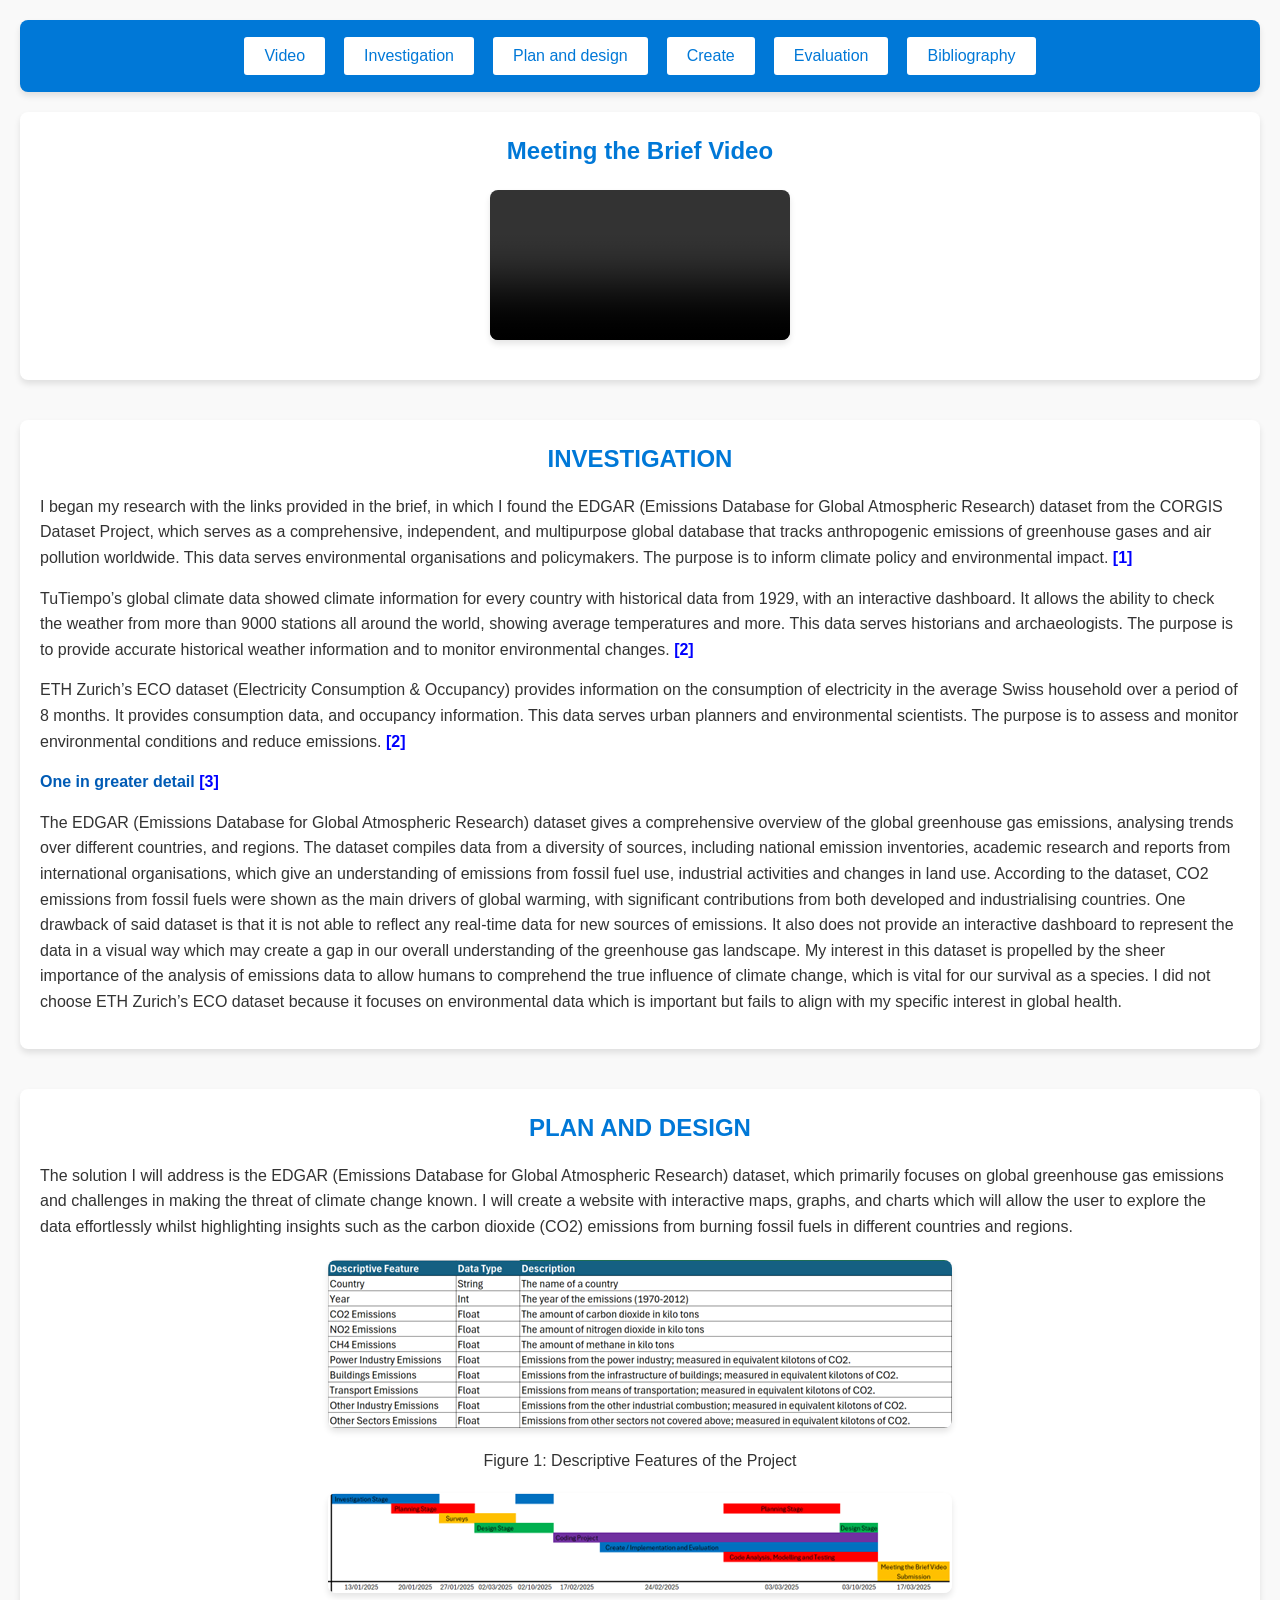
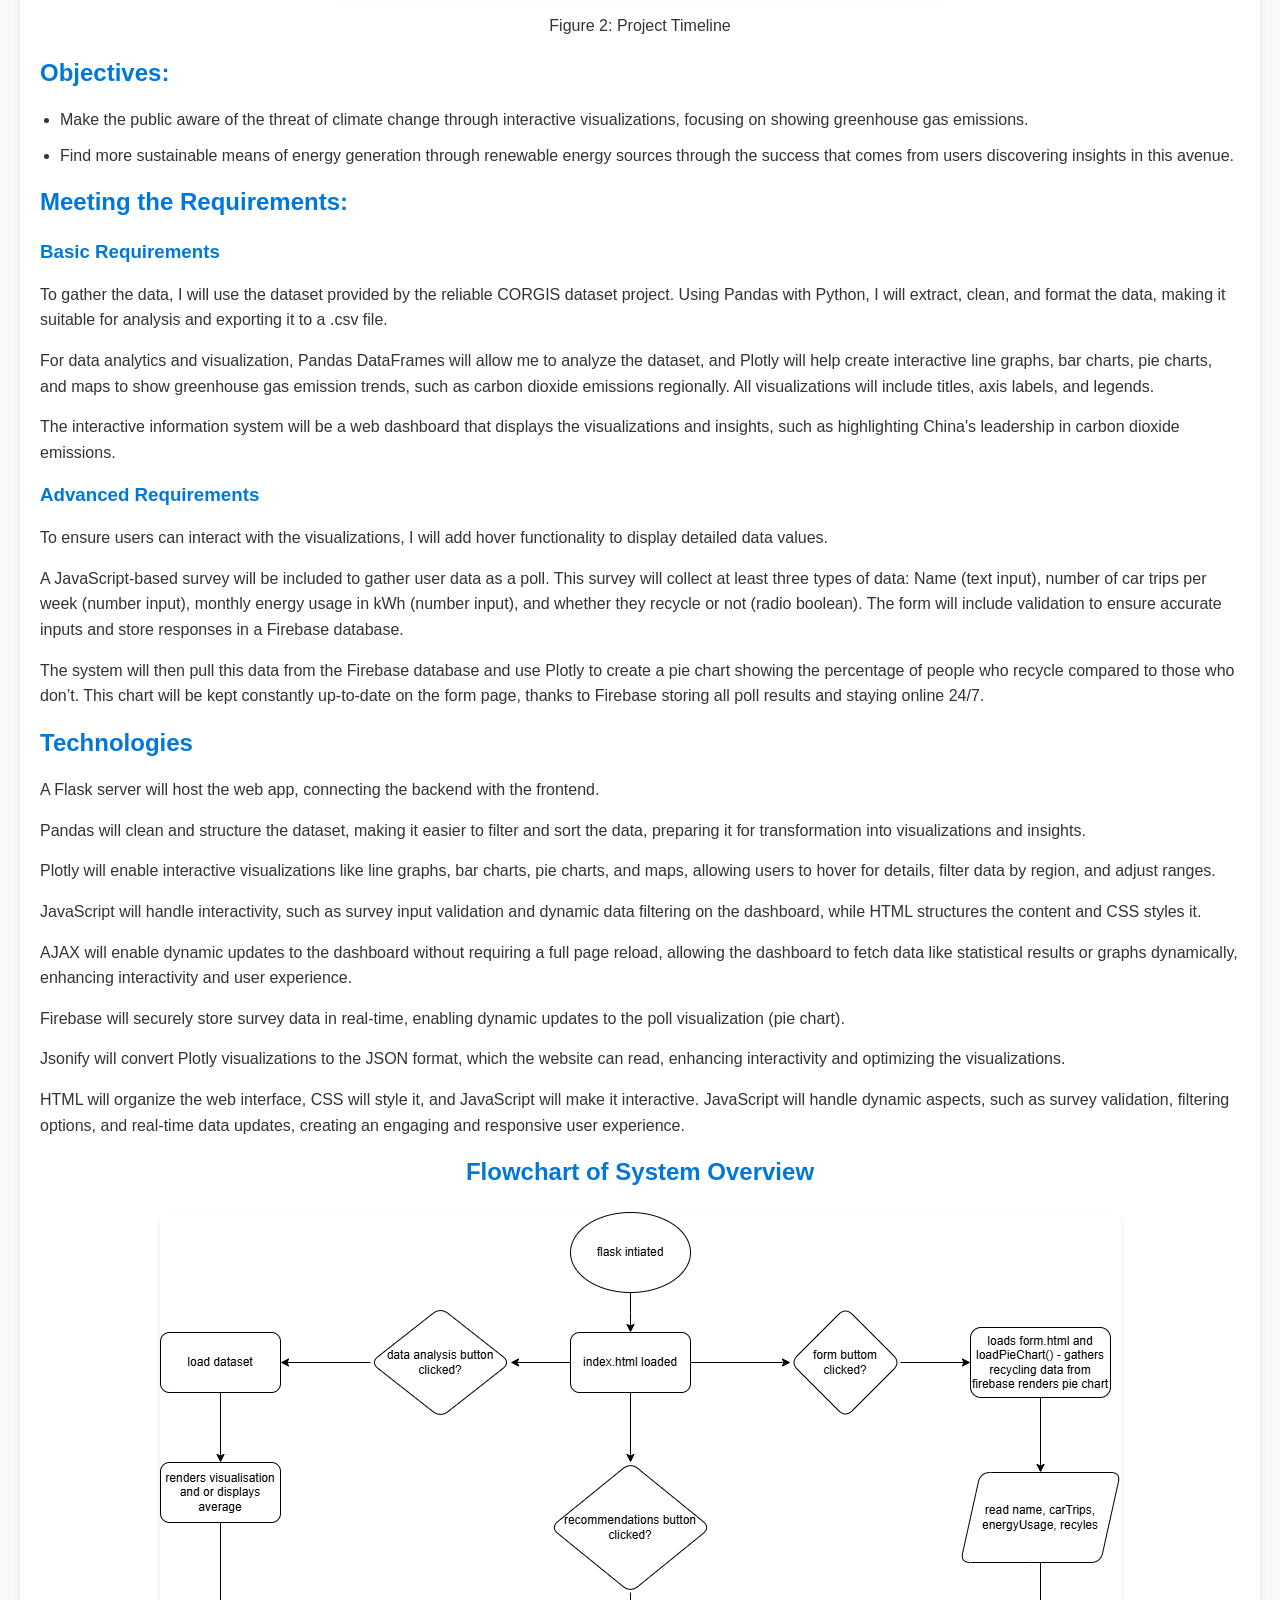
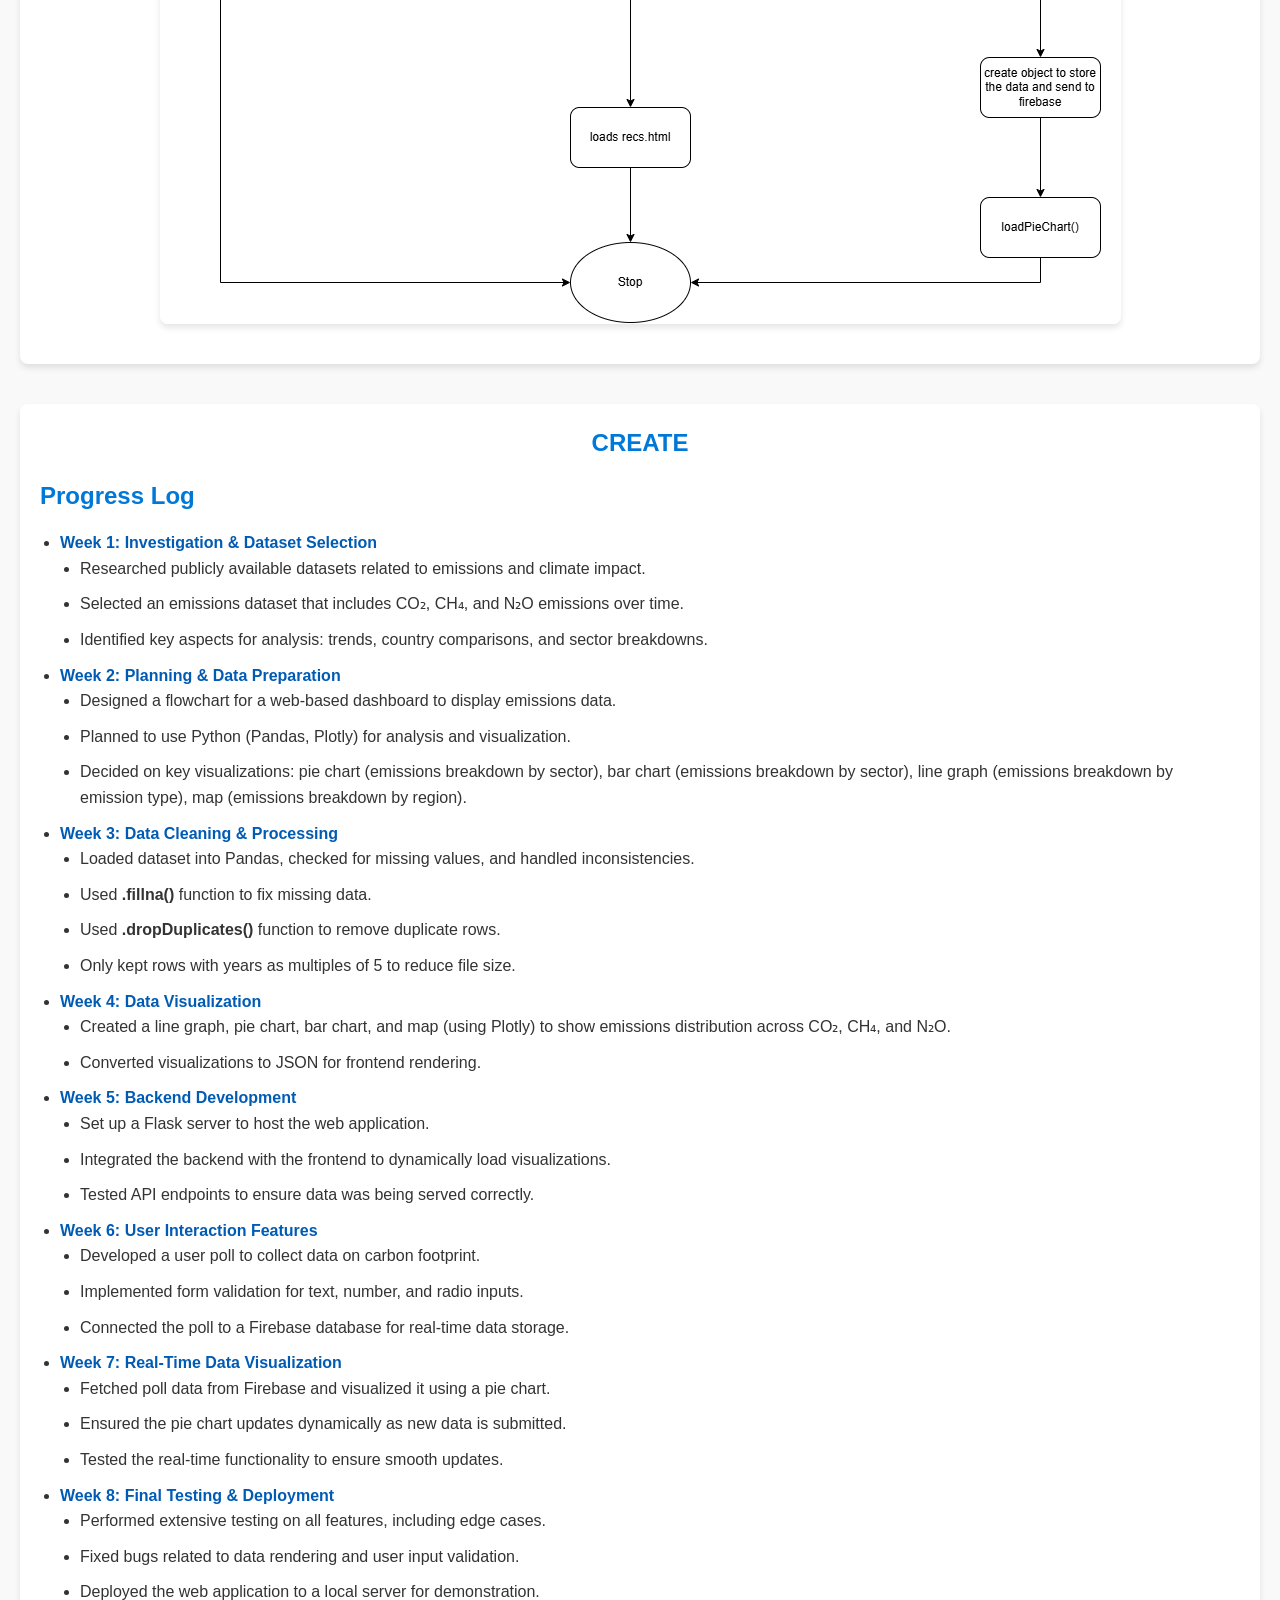
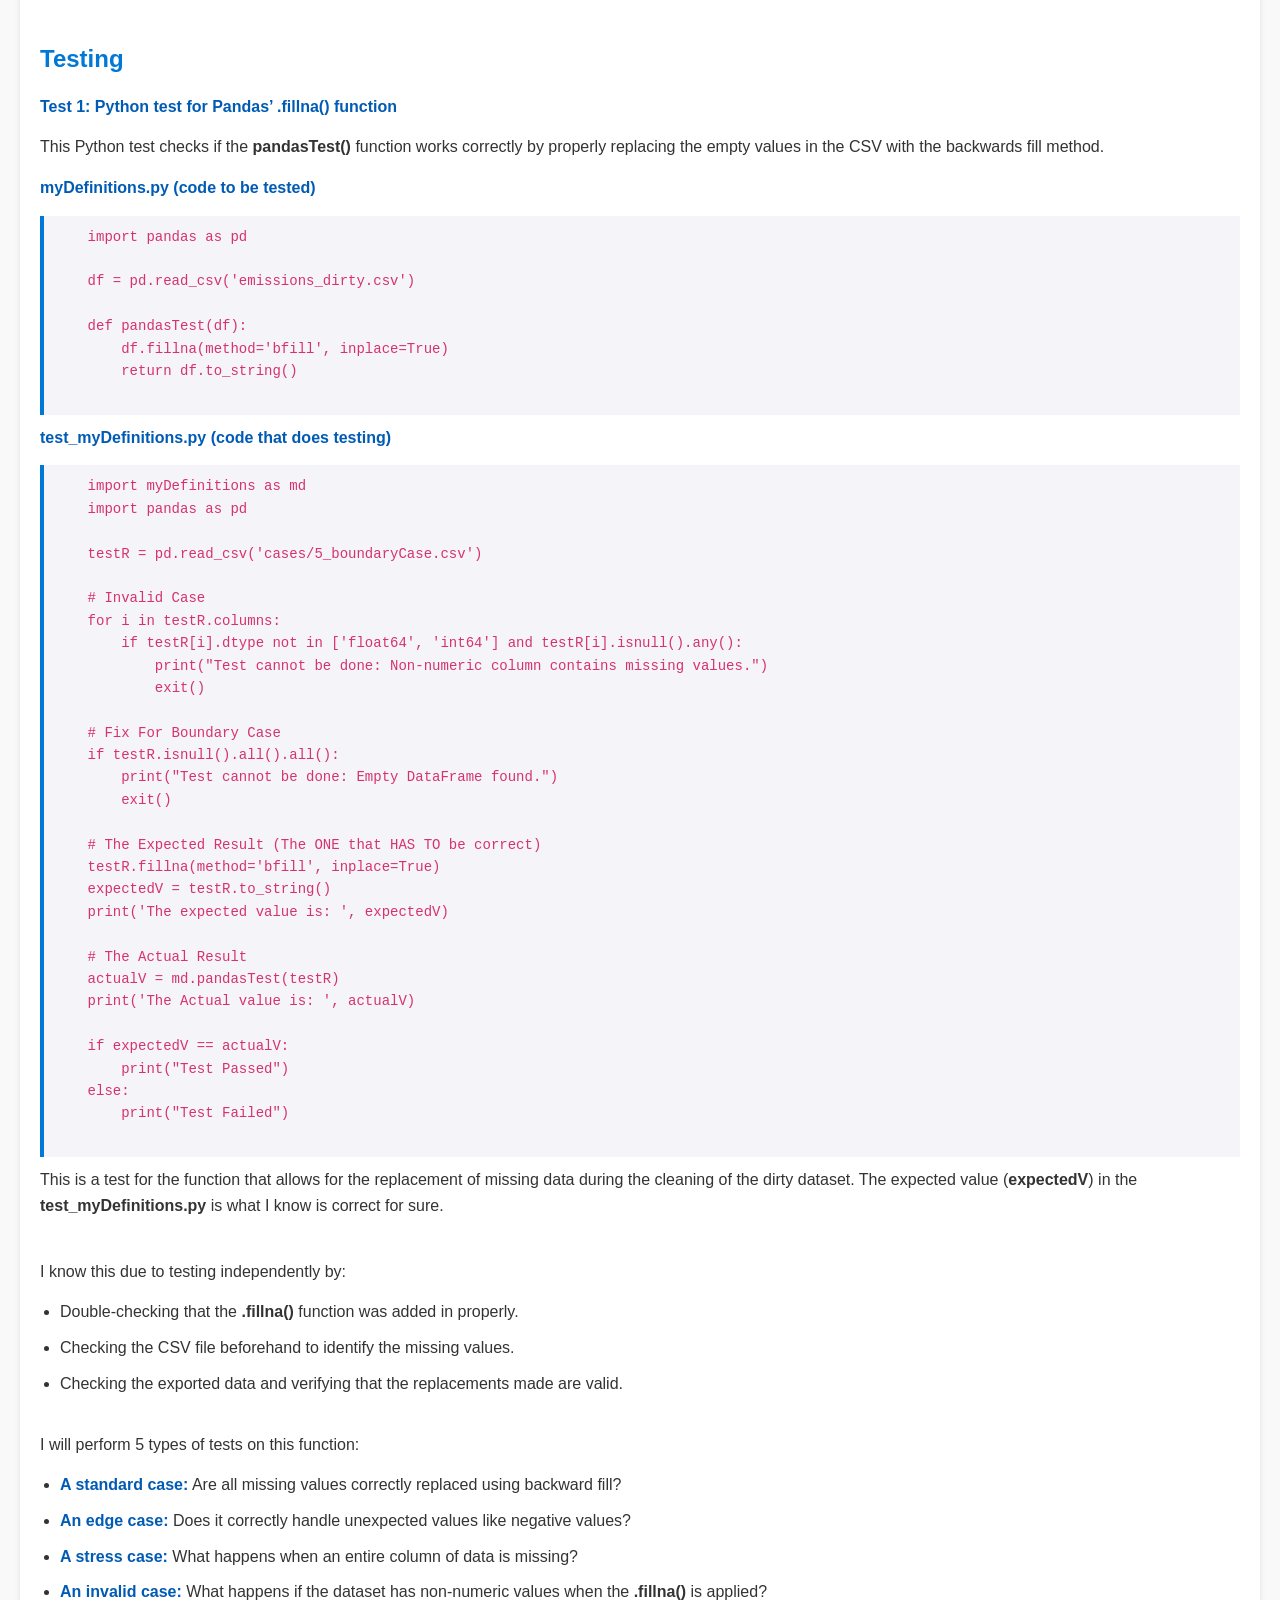
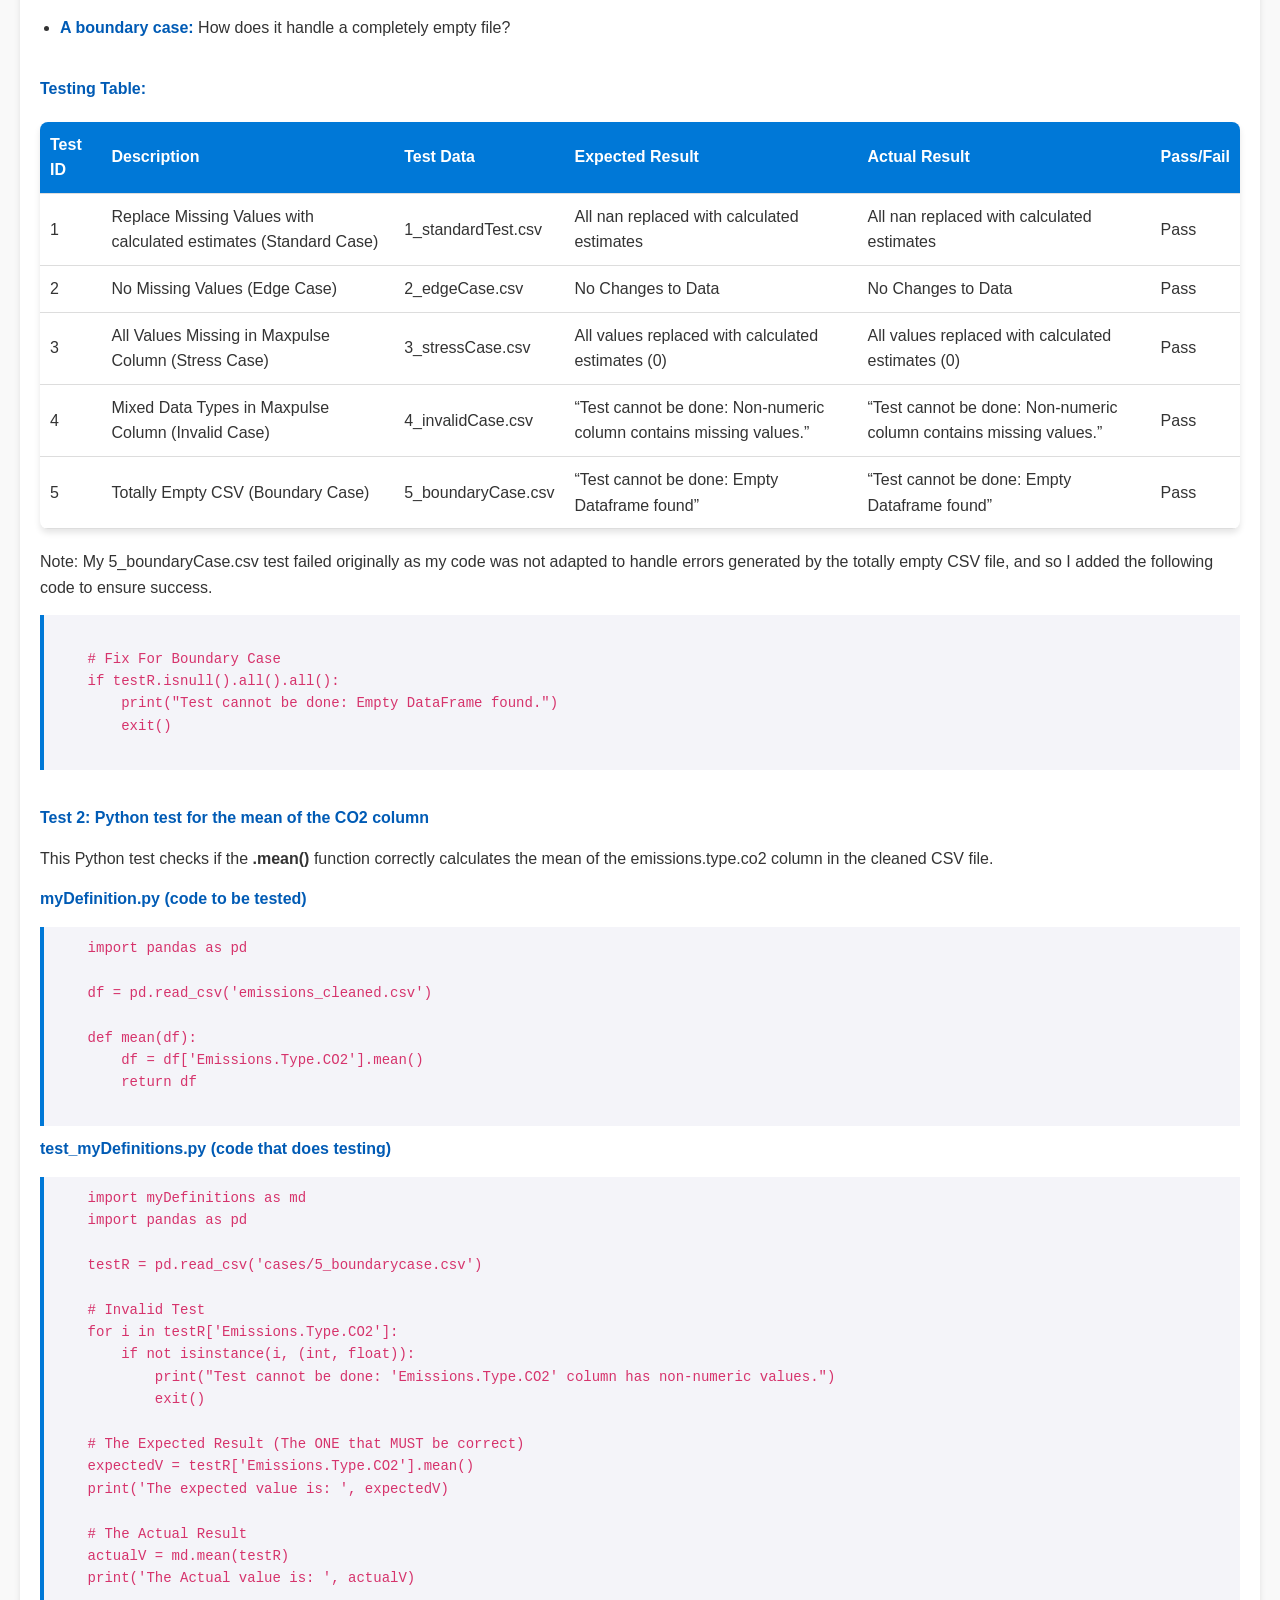
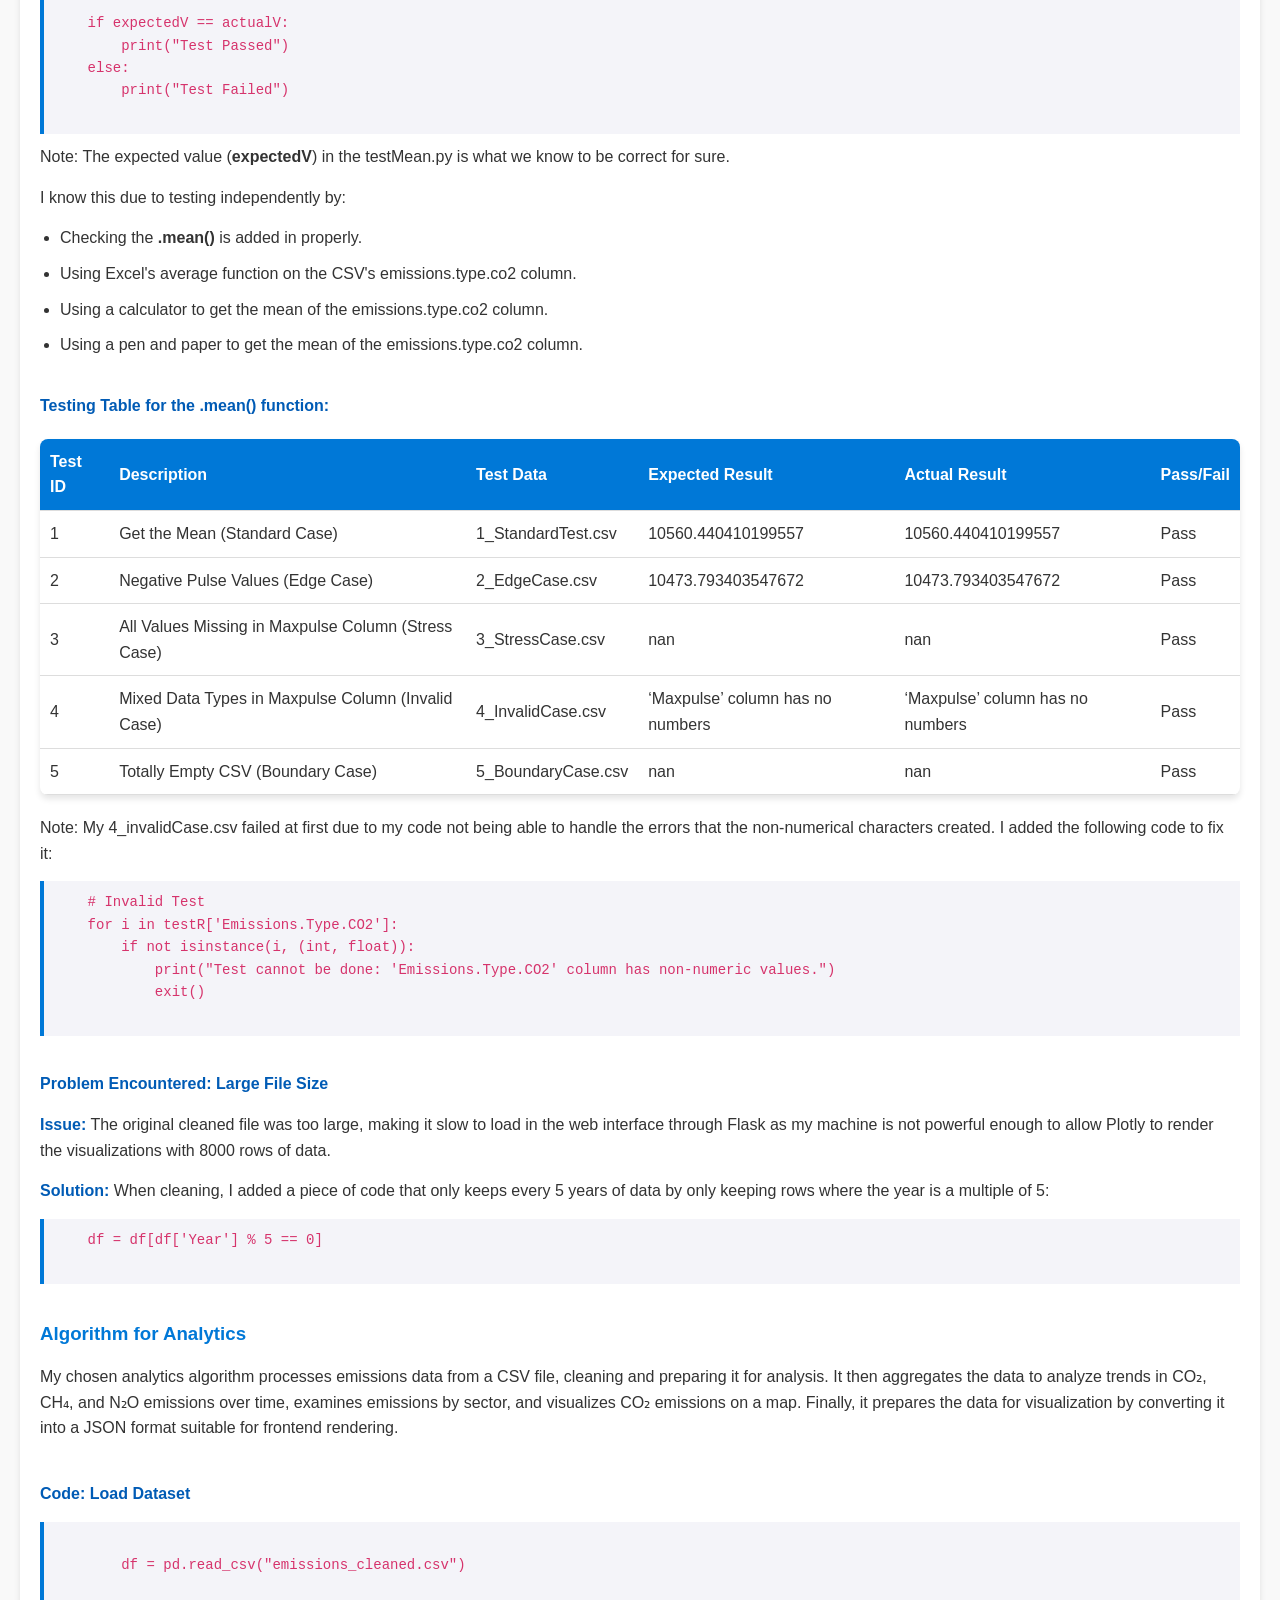
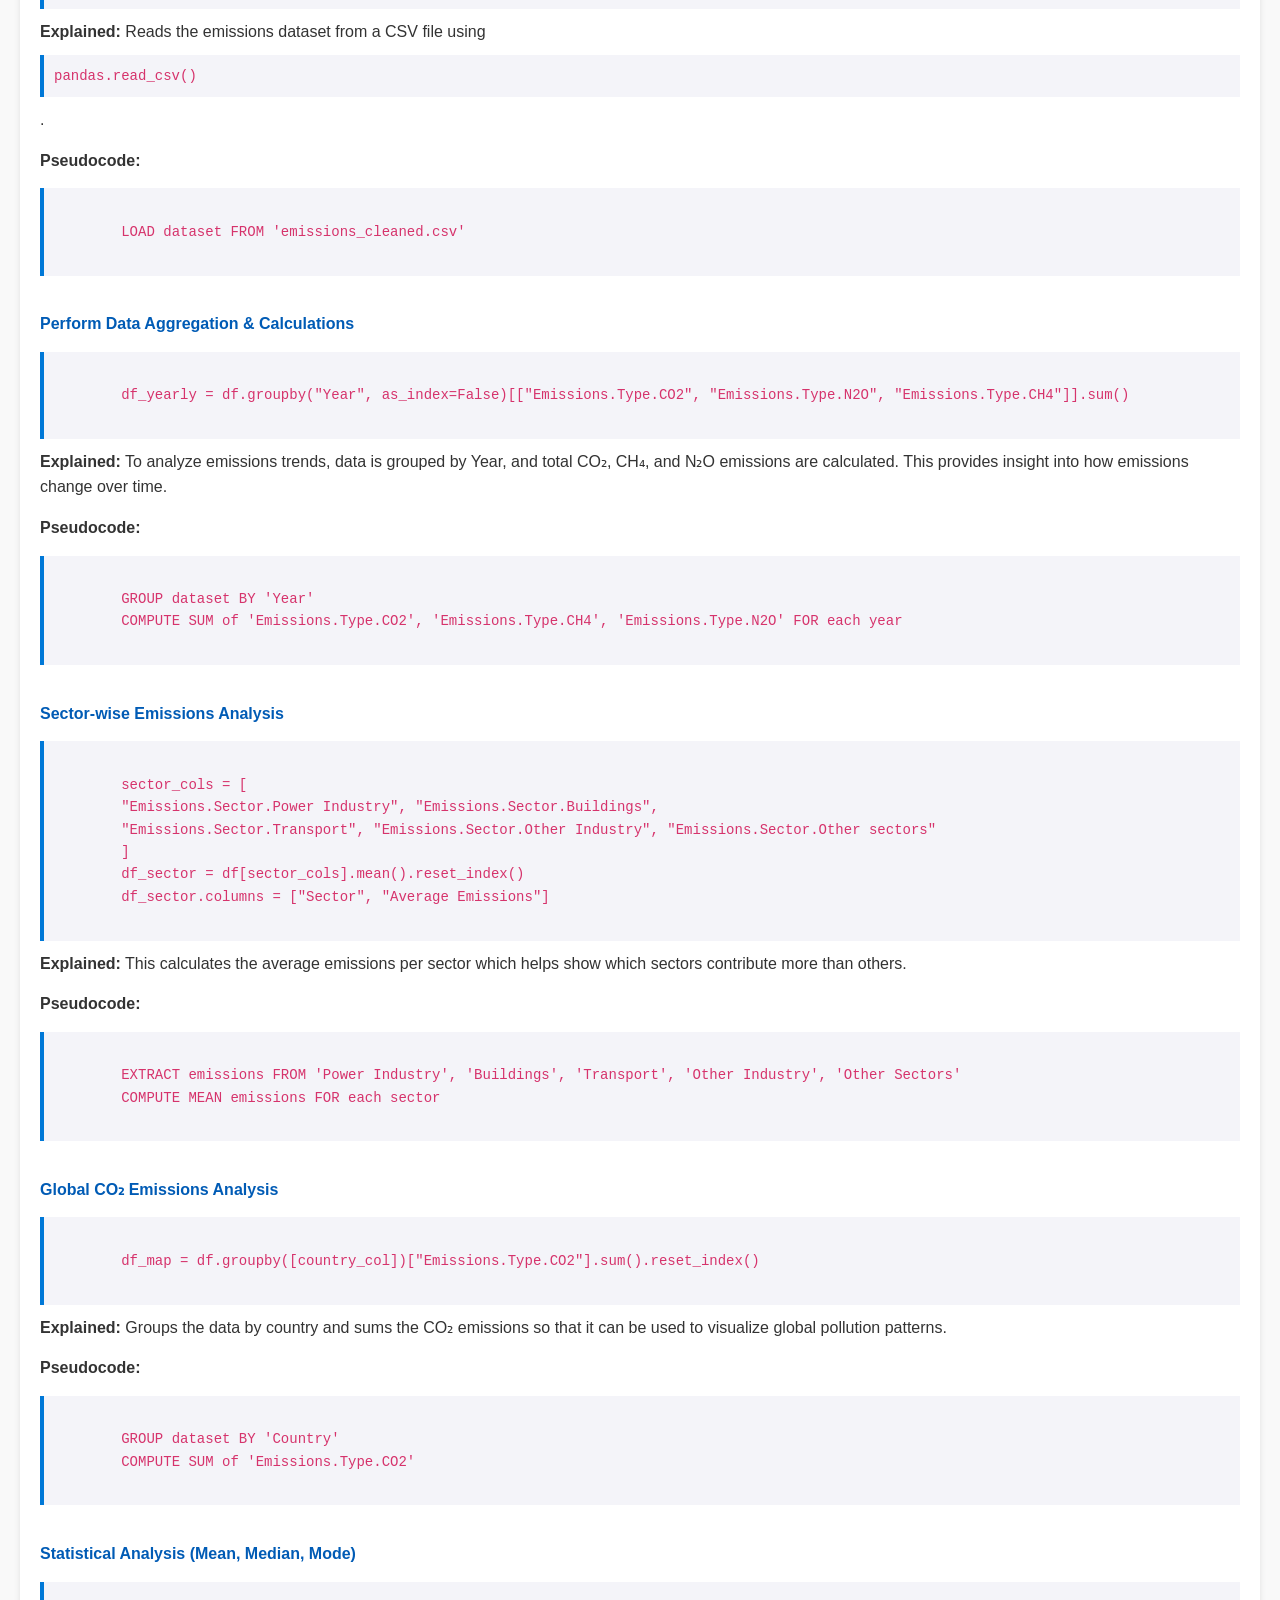
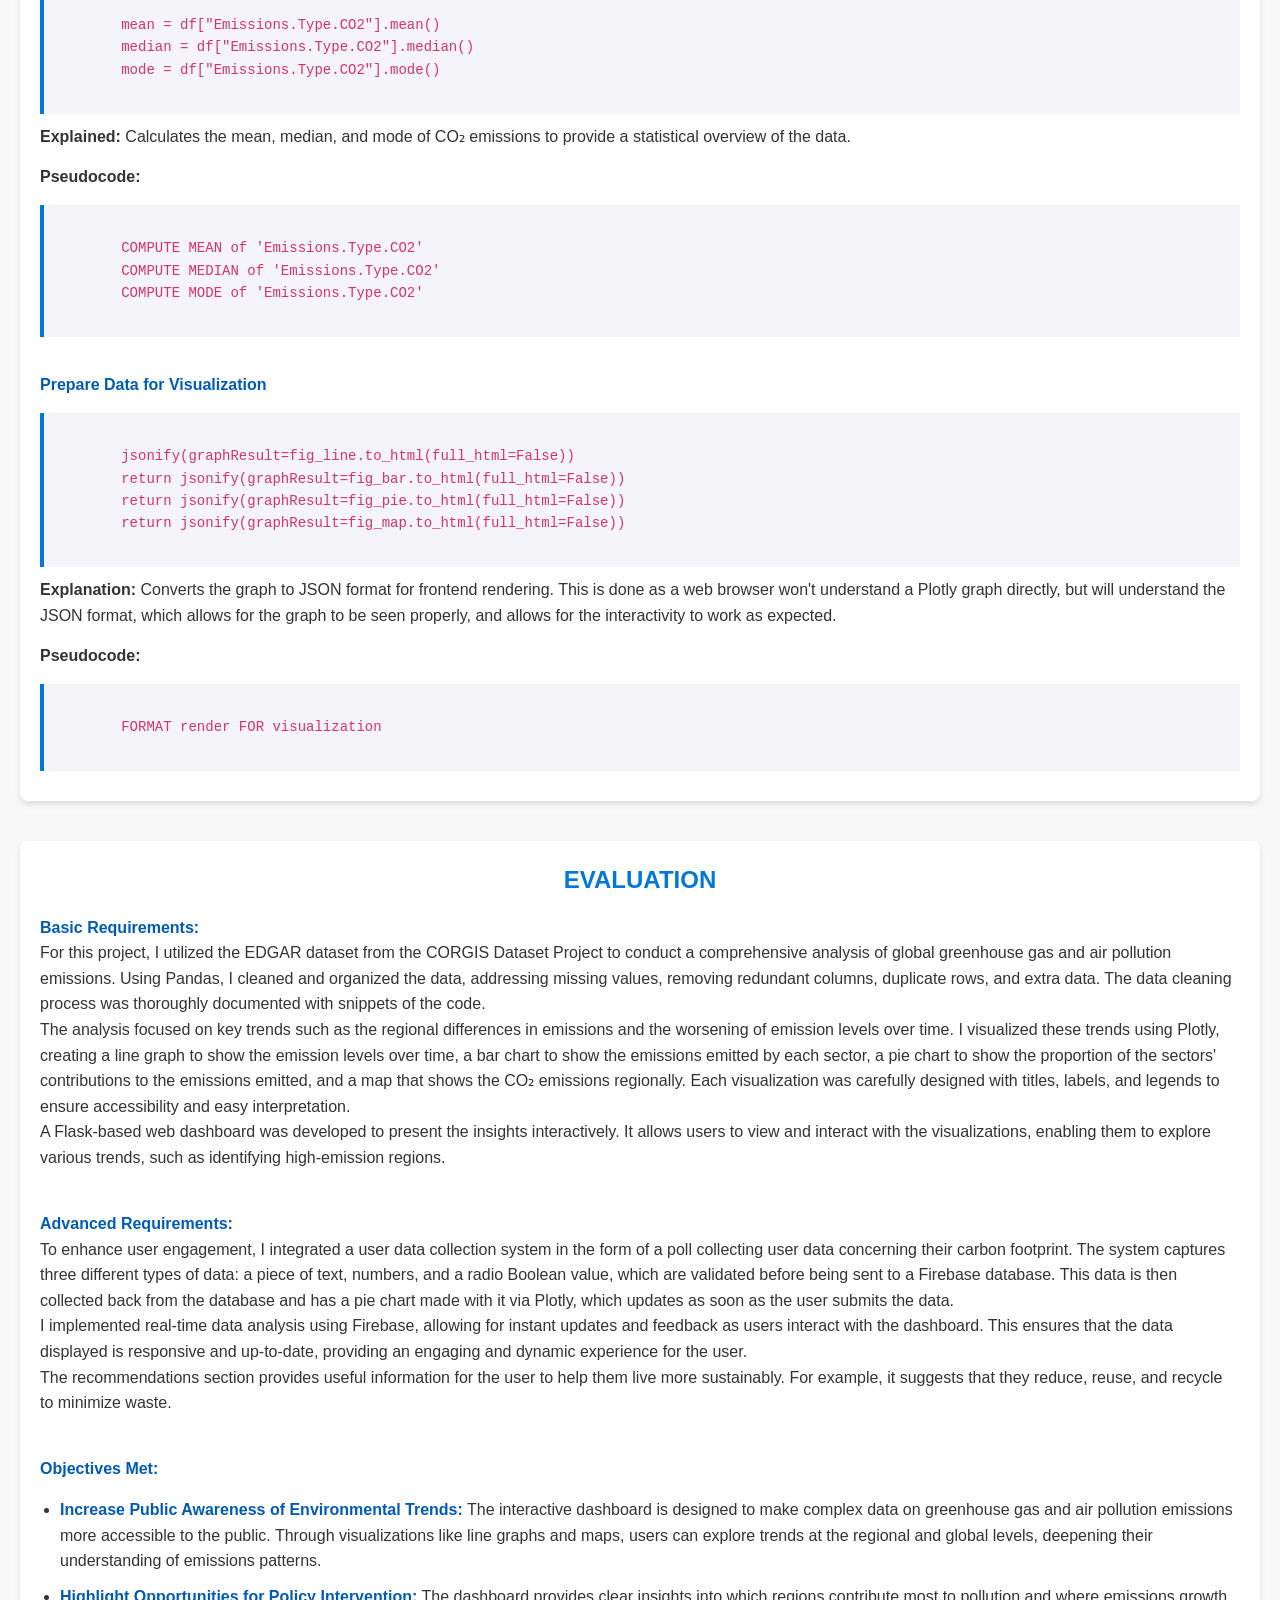
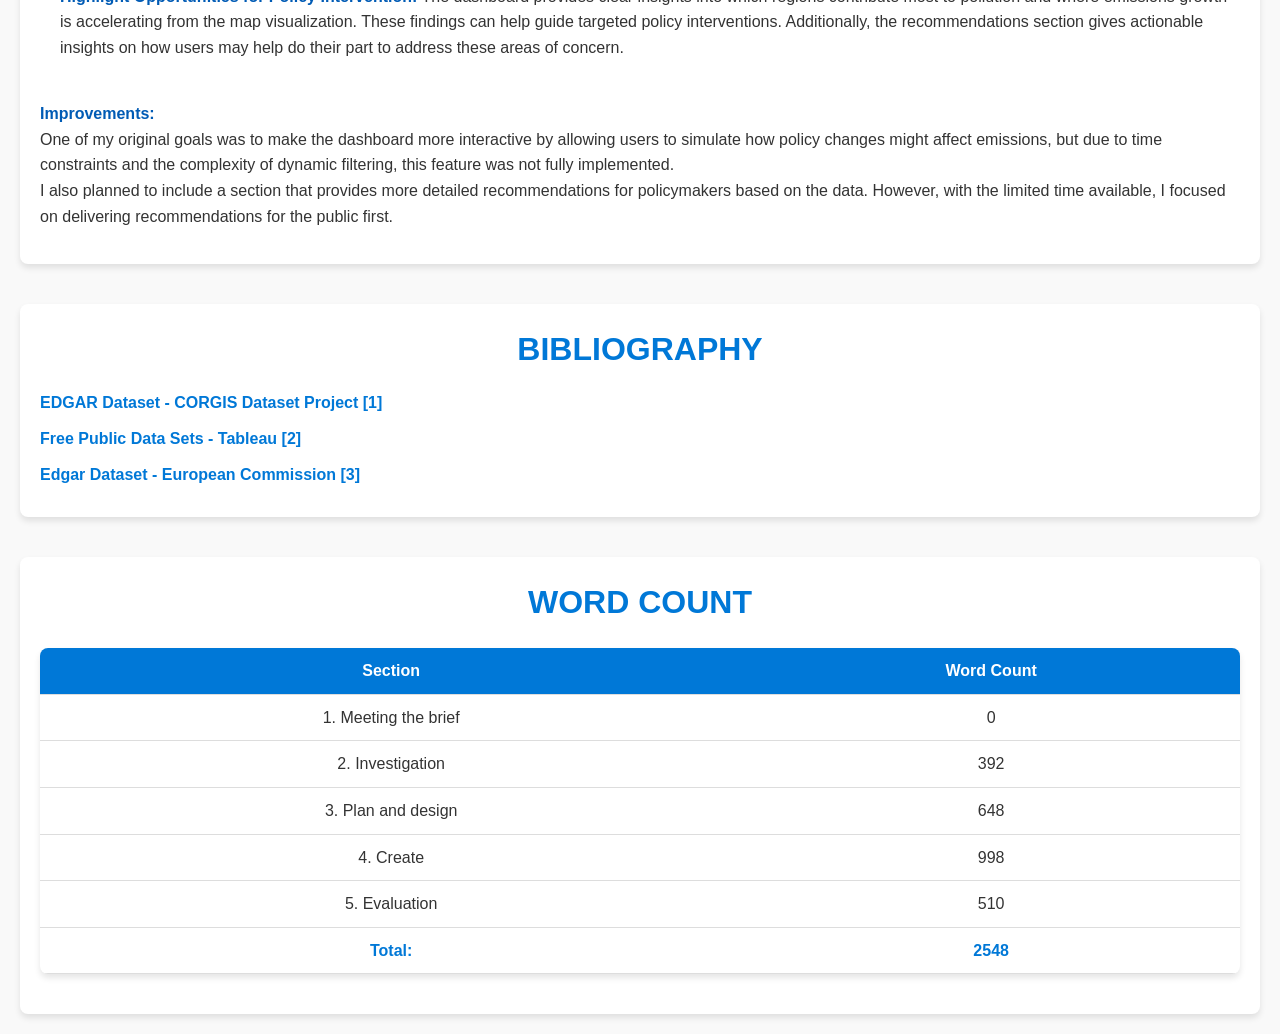
<file: Report/index.html>
<!DOCTYPE html>
<html lang="en">
  <head>
    <meta charset="UTF-8" />
    <meta http-equiv="X-UA-Compatible" content="IE=edge" />
    <meta name="viewport" content="width=device-width, initial-scale=1.0" />
    <title>Environmental Dashboard</title>
    <link href="style.css" rel="stylesheet" />
  </head>
  <body>
    <!-- Navigation Buttons -->
    <div class="areaB">
      <div class="flex-container">
        <button onclick="location.href='#meeting-the-brief-section'" class="button">Video</button>
        <button onclick="location.href='#investigate-section'" class="button">Investigation</button>
        <button onclick="location.href='#plan-section'" class="button">Plan and design</button>
        <button onclick="location.href='#create-section'" class="button">Create</button>
        <button onclick="location.href='#evaluate-section'" class="button">Evaluation</button>
        <button onclick="location.href='#bibliography-section'" class="button">Bibliography</button>
      </div>
    </div>

    <!-- Meet the Brief Video -->
    <section class="meet-the-brief-video" id="meeting-the-brief-section">
      <h2 style="text-align: center;">Meeting the Brief Video</h2>
      <video controls>
        <source src="video/meetingTheBrief.mp4" type="video/mp4" />
        Your browser does not support the video tag.
      </video>
    </section>

    <!-- Investigate Section -->
    <section id="investigate-section">
      <h1>Investigation</h1>
      <p>
        I began my research with the links provided in the brief, in which I found the EDGAR (Emissions Database for Global Atmospheric Research) dataset from the CORGIS Dataset Project, which serves as a comprehensive, independent, and multipurpose global database that tracks anthropogenic emissions of greenhouse gases and air pollution worldwide. This data serves environmental organisations and policymakers. The purpose is to inform climate policy and environmental impact. <b style="color: blue; "onclick="location.href='#bibliography-section'">[1]</b>
      </p>
      <p>
        TuTiempo’s global climate data showed climate information for every country with historical data from 1929, with an interactive dashboard. It allows the ability to check the weather from more than 9000 stations all around the world, showing average temperatures and more. This data serves historians and archaeologists. The purpose is to provide accurate historical weather information and to monitor environmental changes. <b style="color: blue; "onclick="location.href='#bibliography-section'">[2]</b>
      </p>
      <p>
        ETH Zurich’s ECO dataset (Electricity Consumption & Occupancy) provides information on the consumption of electricity in the average Swiss household over a period of 8 months. It provides consumption data, and occupancy information. This data serves urban planners and environmental scientists. The purpose is to assess and monitor environmental conditions and reduce emissions. <b style="color: blue; "onclick="location.href='#bibliography-section'">[2]</b>
      </p>
      <p><strong>One in greater detail </strong><b style="color: blue; "onclick="location.href='#bibliography-section'">[3]</b></p>
      <p>
        The EDGAR (Emissions Database for Global Atmospheric Research) dataset gives a comprehensive overview of the global greenhouse gas emissions, analysing trends over different countries, and regions. The dataset compiles data from a diversity of sources, including national emission inventories, academic research and reports from international organisations, which give an understanding of emissions from fossil fuel use, industrial activities and changes in land use. According to the dataset, CO2 emissions from fossil fuels were shown as the main drivers of global warming, with significant contributions from both developed and industrialising countries. One drawback of said dataset is that it is not able to reflect any real-time data for new sources of emissions. It also does not provide an interactive dashboard to represent the data in a visual way which may create a gap in our overall understanding of the greenhouse gas landscape. My interest in this dataset is propelled by the sheer importance of the analysis of emissions data to allow humans to comprehend the true influence of climate change, which is vital for our survival as a species. I did not choose ETH Zurich’s ECO dataset because it focuses on environmental data which is important but fails to align with my specific interest in global health.
      </p>
    </section>

    <!-- Plan Section -->
    <section id="plan-section">
      <h1>Plan and Design</h1>
      <p>
        The solution I will address is the EDGAR (Emissions Database for Global Atmospheric Research) dataset, which primarily focuses on global greenhouse gas emissions and challenges in making the threat of climate change known. I will create a website with interactive maps, graphs, and charts which will allow the user to explore the data effortlessly whilst highlighting insights such as the carbon dioxide (CO2) emissions from burning fossil fuels in different countries and regions.
      </p>
      <img src="static/descriptive.png" alt="Descriptive Features" />
      <p style="text-align: center;">Figure 1: Descriptive Features of the Project</p>
      <img src="static/timeline.png" alt="Project Timeline" />
      <p style="text-align: center;">Figure 2: Project Timeline</p>
      <p>
        <h2>Objectives:</h2>
        <ul>
          <li>Make the public aware of the threat of climate change through interactive visualizations, focusing on showing greenhouse gas emissions.</li>
          <li>Find more sustainable means of energy generation through renewable energy sources through the success that comes from users discovering insights in this avenue.</li>
        </ul>
      </p>
      <h2>Meeting the Requirements:</h2>
      <h3>Basic Requirements</h3>
      <p>
        To gather the data, I will use the dataset provided by the reliable CORGIS dataset project. Using Pandas with Python, I will extract, clean, and format the data, making it suitable for analysis and exporting it to a .csv file.
      </p>
      <p>
        For data analytics and visualization, Pandas DataFrames will allow me to analyze the dataset, and Plotly will help create interactive line graphs, bar charts, pie charts, and maps to show greenhouse gas emission trends, such as carbon dioxide emissions regionally. All visualizations will include titles, axis labels, and legends.
      </p>
      <p>
        The interactive information system will be a web dashboard that displays the visualizations and insights, such as highlighting China's leadership in carbon dioxide emissions.
      </p>
      <h3>Advanced Requirements</h3>
      <p>
        To ensure users can interact with the visualizations, I will add hover functionality to display detailed data values.
      </p>
      <p>
        A JavaScript-based survey will be included to gather user data as a poll. This survey will collect at least three types of data: Name (text input), number of car trips per week (number input), monthly energy usage in kWh (number input), and whether they recycle or not (radio boolean). The form will include validation to ensure accurate inputs and store responses in a Firebase database.
      </p>
      <p>
        The system will then pull this data from the Firebase database and use Plotly to create a pie chart showing the percentage of people who recycle compared to those who don’t. This chart will be kept constantly up-to-date on the form page, thanks to Firebase storing all poll results and staying online 24/7.
      </p>
      <h2>Technologies</h2>
      <p>
        A Flask server will host the web app, connecting the backend with the frontend.
      </p>
      <p>
        Pandas will clean and structure the dataset, making it easier to filter and sort the data, preparing it for transformation into visualizations and insights.
      </p>
      <p>
        Plotly will enable interactive visualizations like line graphs, bar charts, pie charts, and maps, allowing users to hover for details, filter data by region, and adjust ranges.
      </p>
      <p>
        JavaScript will handle interactivity, such as survey input validation and dynamic data filtering on the dashboard, while HTML structures the content and CSS styles it.
      </p>
      <p>
        AJAX will enable dynamic updates to the dashboard without requiring a full page reload, allowing the dashboard to fetch data like statistical results or graphs dynamically, enhancing interactivity and user experience.
      </p>
      <p>
        Firebase will securely store survey data in real-time, enabling dynamic updates to the poll visualization (pie chart).
      </p>
      <p>
        Jsonify will convert Plotly visualizations to the JSON format, which the website can read, enhancing interactivity and optimizing the visualizations.
      </p>
      <p>
        HTML will organize the web interface, CSS will style it, and JavaScript will make it interactive. JavaScript will handle dynamic aspects, such as survey validation, filtering options, and real-time data updates, creating an engaging and responsive user experience.
      </p>
      <h2 style="text-align: center;">Flowchart of System Overview</h2>
      <img src="static/flowchart.png" alt="flowchart" />
    </section>
  </body>
</html>

    <section id="create-section">
      <h1>Create</h1>
      <div class="progress-log">
        <h2>Progress Log</h2>
        <ul>
          <li>
        <strong>Week 1: Investigation & Dataset Selection</strong>
        <ul>
          <li>Researched publicly available datasets related to emissions and climate impact.</li>
          <li>Selected an emissions dataset that includes CO₂, CH₄, and N₂O emissions over time.</li>
          <li>Identified key aspects for analysis: trends, country comparisons, and sector breakdowns.</li>
        </ul>
          </li>
          <li>
        <strong>Week 2: Planning & Data Preparation</strong>
        <ul>
          <li>Designed a flowchart for a web-based dashboard to display emissions data.</li>
          <li>Planned to use Python (Pandas, Plotly) for analysis and visualization.</li>
          <li>Decided on key visualizations: pie chart (emissions breakdown by sector), bar chart (emissions breakdown by sector), line graph (emissions breakdown by emission type), map (emissions breakdown by region).</li>
        </ul>
          </li>
          <li>
        <strong>Week 3: Data Cleaning & Processing</strong>
        <ul>
          <li>Loaded dataset into Pandas, checked for missing values, and handled inconsistencies.</li>
          <li>Used <b>.fillna()</b> function to fix missing data.</li>
          <li>Used <b>.dropDuplicates()</b> function to remove duplicate rows.</li>
          <li>Only kept rows with years as multiples of 5 to reduce file size.</li>
        </ul>
          </li>
          <li>
        <strong>Week 4: Data Visualization</strong>
        <ul>
          <li>Created a line graph, pie chart, bar chart, and map (using Plotly) to show emissions distribution across CO₂, CH₄, and N₂O.</li>
          <li>Converted visualizations to JSON for frontend rendering.</li>
        </ul>
          </li>
          <li>
        <strong>Week 5: Backend Development</strong>
        <ul>
          <li>Set up a Flask server to host the web application.</li>
          <li>Integrated the backend with the frontend to dynamically load visualizations.</li>
          <li>Tested API endpoints to ensure data was being served correctly.</li>
        </ul>
          </li>
          <li>
        <strong>Week 6: User Interaction Features</strong>
        <ul>
          <li>Developed a user poll to collect data on carbon footprint.</li>
          <li>Implemented form validation for text, number, and radio inputs.</li>
          <li>Connected the poll to a Firebase database for real-time data storage.</li>
        </ul>
          </li>
          <li>
        <strong>Week 7: Real-Time Data Visualization</strong>
        <ul>
          <li>Fetched poll data from Firebase and visualized it using a pie chart.</li>
          <li>Ensured the pie chart updates dynamically as new data is submitted.</li>
          <li>Tested the real-time functionality to ensure smooth updates.</li>
        </ul>
          </li>
          <li>
        <strong>Week 8: Final Testing & Deployment</strong>
        <ul>
          <li>Performed extensive testing on all features, including edge cases.</li>
          <li>Fixed bugs related to data rendering and user input validation.</li>
          <li>Deployed the web application to a local server for demonstration.</li>
        </ul>
          </li>
        </ul>
      </div>
      <br>
      <h2>Testing</h2>
      <p><strong>Test 1: Python test for Pandas’ .fillna() function</strong></p>
      <p>
        This Python test checks if the <b>pandasTest()</b> function works correctly by properly replacing the empty values in the CSV with the backwards fill method.
      </p>
      <p><strong>myDefinitions.py (code to be tested)</strong></p>
      <pre>
    import pandas as pd

    df = pd.read_csv('emissions_dirty.csv')

    def pandasTest(df):
        df.fillna(method='bfill', inplace=True)
        return df.to_string()
      </pre>
      <p><strong>test_myDefinitions.py (code that does testing)</strong></p>
      <pre>
    import myDefinitions as md
    import pandas as pd

    testR = pd.read_csv('cases/5_boundaryCase.csv')

    # Invalid Case
    for i in testR.columns:
        if testR[i].dtype not in ['float64', 'int64'] and testR[i].isnull().any():
            print("Test cannot be done: Non-numeric column contains missing values.")
            exit()

    # Fix For Boundary Case
    if testR.isnull().all().all():  
        print("Test cannot be done: Empty DataFrame found.")
        exit()  

    # The Expected Result (The ONE that HAS TO be correct)
    testR.fillna(method='bfill', inplace=True)
    expectedV = testR.to_string()
    print('The expected value is: ', expectedV)

    # The Actual Result
    actualV = md.pandasTest(testR) 
    print('The Actual value is: ', actualV)

    if expectedV == actualV:
        print("Test Passed")
    else:
        print("Test Failed")
      </pre>
      <p>
        This is a test for the function that allows for the replacement of missing data during the cleaning of the dirty dataset.
        The expected value (<b>expectedV</b>) in the <b>test_myDefinitions.py</b> is what I know is correct for sure.
      </p>
      <br>
      <p>I know this due to testing independently by:</p>
      <ul>
        <li>Double-checking that the <b>.fillna()</b> function was added in properly.</li>
        <li>Checking the CSV file beforehand to identify the missing values.</li>
        <li>Checking the exported data and verifying that the replacements made are valid.</li>
      </ul>
      <br>
      <p>I will perform 5 types of tests on this function:</p>
      <ul>
        <li><strong>A standard case:</strong> Are all missing values correctly replaced using backward fill?</li>
        <li><strong>An edge case:</strong> Does it correctly handle unexpected values like negative values?</li>
        <li><strong>A stress case:</strong> What happens when an entire column of data is missing?</li>
        <li><strong>An invalid case:</strong> What happens if the dataset has non-numeric values when the <b>.fillna()</b> is applied?</li>
        <li><strong>A boundary case:</strong> How does it handle a completely empty file?</li>
      </ul>
      <br>
      <p><strong>Testing Table:</strong></p>
      <table>
        <thead>
          <tr>
            <th>Test ID</th>
            <th>Description</th>
            <th>Test Data</th>
            <th>Expected Result</th>
            <th>Actual Result</th>
            <th>Pass/Fail</th>
          </tr>
        </thead>
        <tbody>
          <tr>
            <td>1</td>
            <td>Replace Missing Values with calculated estimates (Standard Case)</td>
            <td>1_standardTest.csv</td>
            <td>All nan replaced with calculated estimates</td>
            <td>All nan replaced with calculated estimates</td>
            <td>Pass</td>
          </tr>
          <tr>
            <td>2</td>
            <td>No Missing Values (Edge Case)</td>
            <td>2_edgeCase.csv</td>
            <td>No Changes to Data</td>
            <td>No Changes to Data</td>
            <td>Pass</td>
          </tr>
          <tr>
            <td>3</td>
            <td>All Values Missing in Maxpulse Column (Stress Case)</td>
            <td>3_stressCase.csv</td>
            <td>All values replaced with calculated estimates (0)</td>
            <td>All values replaced with calculated estimates (0)</td>
            <td>Pass</td>
          </tr>
          <tr>
            <td>4</td>
            <td>Mixed Data Types in Maxpulse Column (Invalid Case)</td>
            <td>4_invalidCase.csv</td>
            <td>“Test cannot be done: Non-numeric column contains missing values.”</td>
            <td>“Test cannot be done: Non-numeric column contains missing values.”</td>
            <td>Pass</td>
          </tr>
          <tr>
            <td>5</td>
            <td>Totally Empty CSV (Boundary Case)</td>
            <td>5_boundaryCase.csv</td>
            <td>“Test cannot be done: Empty Dataframe found”</td>
            <td>“Test cannot be done: Empty Dataframe found”</td>
            <td>Pass</td>
          </tr>
        </tbody>
      </table>
      <p>Note: My 5_boundaryCase.csv test failed originally as my code was not adapted to handle errors generated by the totally empty CSV file, and so I added the following code to ensure success.</p>
      <code>
    # Fix For Boundary Case
    if testR.isnull().all().all():  
        print("Test cannot be done: Empty DataFrame found.")
        exit()
      </code>
      <br>
      <p><strong>Test 2: Python test for the mean of the CO2 column</strong></p>
      <p>
        This Python test checks if the <b>.mean()</b> function correctly calculates the mean of the emissions.type.co2 column in the cleaned CSV file.
      </p>
      <p><strong>myDefinition.py (code to be tested)</strong></p>
      <pre>
    import pandas as pd

    df = pd.read_csv('emissions_cleaned.csv')

    def mean(df):
        df = df['Emissions.Type.CO2'].mean()
        return df
      </pre>
      <p><strong>test_myDefinitions.py (code that does testing)</strong></p>
      <pre>
    import myDefinitions as md
    import pandas as pd

    testR = pd.read_csv('cases/5_boundarycase.csv')

    # Invalid Test
    for i in testR['Emissions.Type.CO2']:
        if not isinstance(i, (int, float)):
            print("Test cannot be done: 'Emissions.Type.CO2' column has non-numeric values.")
            exit()

    # The Expected Result (The ONE that MUST be correct)
    expectedV = testR['Emissions.Type.CO2'].mean()
    print('The expected value is: ', expectedV)

    # The Actual Result
    actualV = md.mean(testR)
    print('The Actual value is: ', actualV)

    if expectedV == actualV:
        print("Test Passed")
    else:
        print("Test Failed")
      </pre>
      <p>Note: The expected value (<b>expectedV</b>) in the testMean.py is what we know to be correct for sure.</p>
      <p>I know this due to testing independently by:</p>
      <ul>
        <li>Checking the <b>.mean()</b> is added in properly.</li>
        <li>Using Excel's average function on the CSV's emissions.type.co2 column.</li>
        <li>Using a calculator to get the mean of the emissions.type.co2 column.</li>
        <li>Using a pen and paper to get the mean of the emissions.type.co2 column.</li>
      </ul>
      <br>
      <p><strong>Testing Table for the .mean() function:</strong></p>
      <table>
        <thead>
          <tr>
            <th>Test ID</th>
            <th>Description</th>
            <th>Test Data</th>
            <th>Expected Result</th>
            <th>Actual Result</th>
            <th>Pass/Fail</th>
          </tr>
        </thead>
        <tbody>
          <tr>
            <td>1</td>
            <td>Get the Mean (Standard Case)</td>
            <td>1_StandardTest.csv</td>
            <td>10560.440410199557</td>
            <td>10560.440410199557</td>
            <td>Pass</td>
          </tr>
          <tr>
            <td>2</td>
            <td>Negative Pulse Values (Edge Case)</td>
            <td>2_EdgeCase.csv</td>
            <td>10473.793403547672</td>
            <td>10473.793403547672</td>
            <td>Pass</td>
          </tr>
          <tr>
            <td>3</td>
            <td>All Values Missing in Maxpulse Column (Stress Case)</td>
            <td>3_StressCase.csv</td>
            <td>nan</td>
            <td>nan</td>
            <td>Pass</td>
          </tr>
          <tr>
            <td>4</td>
            <td>Mixed Data Types in Maxpulse Column (Invalid Case)</td>
            <td>4_InvalidCase.csv</td>
            <td>‘Maxpulse’ column has no numbers</td>
            <td>‘Maxpulse’ column has no numbers</td>
            <td>Pass</td>
          </tr>
          <tr>
            <td>5</td>
            <td>Totally Empty CSV (Boundary Case)</td>
            <td>5_BoundaryCase.csv</td>
            <td>nan</td>
            <td>nan</td>
            <td>Pass</td>
          </tr>
        </tbody>
      </table>
      <p>Note: My 4_invalidCase.csv failed at first due to my code not being able to handle the errors that the non-numerical characters created. I added the following code to fix it:</p>
      <pre>
    # Invalid Test
    for i in testR['Emissions.Type.CO2']:
        if not isinstance(i, (int, float)):
            print("Test cannot be done: 'Emissions.Type.CO2' column has non-numeric values.")
            exit()
      </pre>
      <br>
      <p><strong>Problem Encountered: Large File Size</strong></p>
      <p>
        <strong>Issue:</strong> The original cleaned file was too large, making it slow to load in the web interface through Flask as my machine is not powerful enough to allow Plotly to render the visualizations with 8000 rows of data.
      </p>
      <p>
        <strong>Solution:</strong> When cleaning, I added a piece of code that only keeps every 5 years of data by only keeping rows where the year is a multiple of 5:
      </p>
      <pre>
    df = df[df['Year'] % 5 == 0]
      </pre>
      <br>
      <h3>Algorithm for Analytics</h3>
      <p>
        My chosen analytics algorithm processes emissions data from a CSV file, cleaning and preparing it for analysis. It then aggregates the data to analyze trends in CO₂, CH₄, and N₂O emissions over time, examines emissions by sector, and visualizes CO₂ emissions on a map. Finally, it prepares the data for visualization by converting it into a JSON format suitable for frontend rendering.
      </p>
      <br>
      <p><strong>Code: Load Dataset</strong></p>
      <code>
        df = pd.read_csv("emissions_cleaned.csv")
      </code>
      <p>
        <b>Explained:</b> Reads the emissions dataset from a CSV file using <code>pandas.read_csv()</code>.
      </p>
      <p><b>Pseudocode:</b></p>
      <code>
        LOAD dataset FROM 'emissions_cleaned.csv'
      </code>
      <br>
      <p><strong>Perform Data Aggregation & Calculations</strong></p>
      <code>
        df_yearly = df.groupby("Year", as_index=False)[["Emissions.Type.CO2", "Emissions.Type.N2O", "Emissions.Type.CH4"]].sum()
      </code>
      <p>
        <b>Explained:</b> To analyze emissions trends, data is grouped by Year, and total CO₂, CH₄, and N₂O emissions are calculated. This provides insight into how emissions change over time.
      </p>
      <p><b>Pseudocode:</b></p>
      <code>
        GROUP dataset BY 'Year'
        COMPUTE SUM of 'Emissions.Type.CO2', 'Emissions.Type.CH4', 'Emissions.Type.N2O' FOR each year
      </code>
      <br>
      <p><strong>Sector-wise Emissions Analysis</strong></p>
      <code>
        sector_cols = [
        "Emissions.Sector.Power Industry", "Emissions.Sector.Buildings", 
        "Emissions.Sector.Transport", "Emissions.Sector.Other Industry", "Emissions.Sector.Other sectors"
        ]
        df_sector = df[sector_cols].mean().reset_index()
        df_sector.columns = ["Sector", "Average Emissions"]
      </code>
      <p>
        <b>Explained:</b> This calculates the average emissions per sector which helps show which sectors contribute more than others.
      </p>
      <p><b>Pseudocode:</b></p>
      <code>
        EXTRACT emissions FROM 'Power Industry', 'Buildings', 'Transport', 'Other Industry', 'Other Sectors'
        COMPUTE MEAN emissions FOR each sector
      </code>
      <br>
      <p><strong>Global CO₂ Emissions Analysis</strong></p>
      <code>
        df_map = df.groupby([country_col])["Emissions.Type.CO2"].sum().reset_index()
      </code>
      <p>
        <b>Explained:</b> Groups the data by country and sums the CO₂ emissions so that it can be used to visualize global pollution patterns.
      </p>
      <p><b>Pseudocode:</b></p>
      <code>
        GROUP dataset BY 'Country'
        COMPUTE SUM of 'Emissions.Type.CO2'
      </code>
      <br>
      <p><strong>Statistical Analysis (Mean, Median, Mode)</strong></p>
      <code>
        mean = df["Emissions.Type.CO2"].mean()
        median = df["Emissions.Type.CO2"].median()
        mode = df["Emissions.Type.CO2"].mode()
      </code>
      <p>
        <b>Explained:</b> Calculates the mean, median, and mode of CO₂ emissions to provide a statistical overview of the data.
      </p>
      <p><b>Pseudocode:</b></p>
      <code>
        COMPUTE MEAN of 'Emissions.Type.CO2'
        COMPUTE MEDIAN of 'Emissions.Type.CO2'
        COMPUTE MODE of 'Emissions.Type.CO2'
      </code>
      <br>
      <p><strong>Prepare Data for Visualization</strong></p>
      <code>
        jsonify(graphResult=fig_line.to_html(full_html=False)) 
        return jsonify(graphResult=fig_bar.to_html(full_html=False)) 
        return jsonify(graphResult=fig_pie.to_html(full_html=False)) 
        return jsonify(graphResult=fig_map.to_html(full_html=False))
      </code>
      <p>
        <b>Explanation:</b> Converts the graph to JSON format for frontend rendering. This is done as a web browser won't understand a Plotly graph directly, but will understand the JSON format, which allows for the graph to be seen properly, and allows for the interactivity to work as expected.
      </p>
      <p><b>Pseudocode:</b></p>
      <code>
        FORMAT render FOR visualization
      </code>
    </section>
                    <section id="evaluate-section">
                      <h1>Evaluation</h1>
                      <p>
                        <strong>Basic Requirements:</strong><br>
                        For this project, I utilized the EDGAR dataset from the CORGIS Dataset Project to conduct a comprehensive analysis of global greenhouse gas and air pollution emissions. Using Pandas, I cleaned and organized the data, addressing missing values, removing redundant columns, duplicate rows, and extra data. The data cleaning process was thoroughly documented with snippets of the code.<br>
                        The analysis focused on key trends such as the regional differences in emissions and the worsening of emission levels over time. I visualized these trends using Plotly, creating a line graph to show the emission levels over time, a bar chart to show the emissions emitted by each sector, a pie chart to show the proportion of the sectors' contributions to the emissions emitted, and a map that shows the CO₂ emissions regionally. Each visualization was carefully designed with titles, labels, and legends to ensure accessibility and easy interpretation.<br>
                        A Flask-based web dashboard was developed to present the insights interactively. It allows users to view and interact with the visualizations, enabling them to explore various trends, such as identifying high-emission regions.
                      </p>
                      <br>
                      <p>
                        <strong>Advanced Requirements:</strong><br>
                        To enhance user engagement, I integrated a user data collection system in the form of a poll collecting user data concerning their carbon footprint. The system captures three different types of data: a piece of text, numbers, and a radio Boolean value, which are validated before being sent to a Firebase database. This data is then collected back from the database and has a pie chart made with it via Plotly, which updates as soon as the user submits the data.<br>
                        I implemented real-time data analysis using Firebase, allowing for instant updates and feedback as users interact with the dashboard. This ensures that the data displayed is responsive and up-to-date, providing an engaging and dynamic experience for the user.<br>
                        The recommendations section provides useful information for the user to help them live more sustainably. For example, it suggests that they reduce, reuse, and recycle to minimize waste.
                      </p>
                      <br>
                      <p>
                        <strong>Objectives Met:</strong><br>
                        <ul>
                          <li><strong>Increase Public Awareness of Environmental Trends:</strong> The interactive dashboard is designed to make complex data on greenhouse gas and air pollution emissions more accessible to the public. Through visualizations like line graphs and maps, users can explore trends at the regional and global levels, deepening their understanding of emissions patterns.</li>
                          <li><strong>Highlight Opportunities for Policy Intervention:</strong> The dashboard provides clear insights into which regions contribute most to pollution and where emissions growth is accelerating from the map visualization. These findings can help guide targeted policy interventions. Additionally, the recommendations section gives actionable insights on how users may help do their part to address these areas of concern.</li>
                        </ul>
                      </p>
                      <p>
                        <br>
                        <strong>Improvements:</strong><br>
                        One of my original goals was to make the dashboard more interactive by allowing users to simulate how policy changes might affect emissions, but due to time constraints and the complexity of dynamic filtering, this feature was not fully implemented.<br>
                        I also planned to include a section that provides more detailed recommendations for policymakers based on the data. However, with the limited time available, I focused on delivering recommendations for the public first.
                      </p>  
                    </section>
                    <!-- Bibliography Section -->
                    <div id="bibliography-section">
                      <h1>Bibliography</h1>
                      <ul>
                        <li>
                          <a href="https://corgis-edu.github.io/corgis/csv/emissions/" target="_blank">
                            EDGAR Dataset - CORGIS Dataset Project <b>[1]</b>
                          </a>
                        </li>
                        <li>
                          <a href="https://www.tableau.com/learn/articles/free-public-data-sets" target="_blank">
                            Free Public Data Sets - Tableau <b>[2]</b>
                          </a>
                        </li>
                        <li>
                          <a href="https://edgar.jrc.ec.europa.eu/" target="_blank">
                            Edgar Dataset - European Commission <b>[3]</b>
                          </a>
                        </li>
                      </ul>
                    </div>

                    <!-- Word Count Section -->
                    <div id="word-count-section">
                      <h1>Word Count</h1>
                      <table>
                      <thead>
                        <tr>
                        <th>Section</th>
                        <th>Word Count</th>
                        </tr>
                      </thead>
                      <tbody>
                        <tr>
                        <td>1. Meeting the brief</td>
                        <td>0</td>
                        </tr>
                        <tr>
                        <td>2. Investigation</td>
                        <td>392</td>
                        </tr>
                        <tr>
                        <td>3. Plan and design</td>
                        <td>648</td>
                        </tr>
                        <tr>
                        <td>4. Create</td>
                        <td>998</td>
                        </tr>
                        <tr>
                        <td>5. Evaluation</td>
                        <td>510</td>
                        </tr>
                        <tr>
                        <td>Total:</td>
                        <td>2548</td>
                        </tr>
                      </tbody>
                      </table>
                    </div>
  </body>
</html>
</file>
<file: Report/style.css>
/* General Reset */
* {
  margin: 0;
  padding: 0;
  box-sizing: border-box;
  font-family: 'Arial', sans-serif;
}

.grid {
  display: grid;
  width: 100%;
  grid-template-columns: 220px auto;
}

/* Body Styling */
body {
  background-color: #f9f9f9;
  color: #333;
  line-height: 1.6;
  font-size: 16px;
  padding: 20px;
}

.areaA {
  background-color: #b0b0ab;
}

/* Navigation Buttons */
.areaB {
  background-color: #0078d7;
  padding: 15px 0;
  margin-bottom: 20px;
  border-radius: 8px;
  box-shadow: 0 4px 6px rgba(0, 0, 0, 0.1);
}

.p1 {
  color: rgb(26, 60, 60);
  font-size: 22px;
  font-weight: bold;
}
.navbarside {
  list-style-type: none;
  width: 150px;
  margin-top: 82px;
  margin-bottom: auto;
  margin-left: 0px;
  margin-right: 0px;
  padding-top: 0px;
  padding-bottom: 0px;
  padding-left: 25px;
}

h1 {
  font-family: Helvetica, Geneva, Arial, SunSans-Regular, sans-serif;
  color: rgb(46, 46, 64);
  text-transform: uppercase;
}

.item {
  background: white;
  margin: 18px 0;
  padding: 4.6px;
  border-right: 26px solid black;
}
.navbarside a {
  text-decoration: none;
}

a:link {
  color: blue;
}
a:visited {
  color: purple;
}

address {
  background-color: #aba5a5;
  border-top: 5px solid #1098ad;
  border-bottom: 5px solid #1098ad;
  margin-top: 16px;
  margin-bottom: 16px;
  padding-top: 16px;
  padding-bottom: 16px;
  padding-left: 10px;
  line-height: 25px;
}

.container {
  width: auto;
  margin-left: auto;
  margin-right: auto;
}

.flex-container {
  display: flex;
  justify-content: center;
  gap: 15px;
}

.button {
  background-color: #ffffff;
  color: #0078d7;
  border: 2px solid #0078d7;
  padding: 10px 20px;
  border-radius: 5px;
  font-size: 16px;
  cursor: pointer;
  transition: all 0.3s ease;
}

.button:hover {
  background-color: #005bb5;
  color: #ffffff;
}

.img {
  height: 250px;
  width: 250px;
  border: #555f44 solid 10px;
}

.imgTable {
  height: 300px;
  width: 550px;
  border: #555f44 solid 10px;
}
ol {
  border-top: #1098ad solid;
  padding-top: 20px;
}

.copy {
  text-align: center;
  font-family: Helvetica;
}

.sale {
  background-color: #ec2f2f;
  color: #fff;
  font-size: 12px;
  text-transform: uppercase;
  font-weight: bold;
  letter-spacing: 2px;
  padding: 7px 15px;
  display: inline-block;
  position: absolute;
  top: 3px;
  right: 18px;
}

h1 {
  text-align: center;
  color: #555f44;
}

.paraTravel {
  line-height: 30px;
  font-size: 17px;
  font-family: "Trebuchet MS";
}

/* Section Styling */
section {
  margin-bottom: 40px;
  padding: 20px;
  background-color: #ffffff;
  border-radius: 8px;
  box-shadow: 0 4px 6px rgba(0, 0, 0, 0.1);
}

section h1,
section h2,
section h3 {
  color: #0078d7;
  margin-bottom: 15px;
}

section p {
  margin-bottom: 15px;
}

section ul {
  margin-left: 20px;
  list-style-type: disc;
}

section ul li {
  margin-bottom: 10px;
}

/* Video Styling */
.meet-the-brief-video video {
  display: block;
  margin: 20px auto;
  max-width: 100%;
  border-radius: 8px;
  box-shadow: 0 4px 6px rgba(0, 0, 0, 0.1);
}

/* Image Styling */
img {
  display: block;
  margin: 20px auto;
  max-width: 100%;
  border-radius: 8px;
  box-shadow: 0 4px 6px rgba(0, 0, 0, 0.1);
}

/* Code Block Styling */
code,
pre {
  display: block;
  background-color: #f4f4f9;
  color: #d6336c;
  padding: 10px;
  border-left: 4px solid #0078d7;
  margin: 10px 0;
  overflow-x: auto;
  font-family: 'Courier New', Courier, monospace;
  font-size: 14px;
  white-space: pre-wrap;
}

/* Table Styling */
table {
  width: 100%;
  border-collapse: collapse;
  margin: 20px 0;
  background-color: #ffffff;
  border-radius: 8px;
  overflow: hidden;
  box-shadow: 0 4px 6px rgba(0, 0, 0, 0.1);
}

table th,
table td {
  padding: 10px;
  text-align: left;
  border-bottom: 1px solid #ddd;
}

table th {
  background-color: #0078d7;
  color: #ffffff;
}

table tr:hover {
  background-color: #f1f1f1;
}

/* Footer Styling */
footer {
  text-align: center;
  margin-top: 40px;
  padding: 10px;
  background-color: #0078d7;
  color: #ffffff;
  border-radius: 8px;
}

/* Highlight Important Text */
strong {
  color: #005bb5;
}

/* Responsive Design */
@media (max-width: 768px) {
  body {
    font-size: 14px;
  }

  .flex-container {
    flex-wrap: wrap;
    gap: 10px;
  }

  .button {
    font-size: 14px;
    padding: 8px 15px;
  }

  section {
    padding: 15px;
  }

  table th,
  table td {
    font-size: 14px;
    padding: 8px;
  }
}

/* Bibliography Section */
#bibliography-section {
  margin-top: 40px;
  padding: 20px;
  background-color: #ffffff;
  border-radius: 8px;
  box-shadow: 0 4px 6px rgba(0, 0, 0, 0.1);
}

#bibliography-section h1 {
  color: #0078d7;
  margin-bottom: 15px;
  text-align: center;
}

#bibliography-section ul {
  list-style-type: none;
  padding: 0;
}

#bibliography-section ul li {
  margin-bottom: 10px;
}

#bibliography-section ul li a {
  text-decoration: none;
  color: #0078d7;
  font-weight: bold;
  transition: color 0.3s ease;
}

#bibliography-section ul li a:hover {
  color: #005bb5;
}

/* Word Count Section */
#word-count-section {
  margin-top: 40px;
  padding: 20px;
  background-color: #ffffff;
  border-radius: 8px;
  box-shadow: 0 4px 6px rgba(0, 0, 0, 0.1);
}

#word-count-section h1 {
  color: #0078d7;
  margin-bottom: 15px;
  text-align: center;
}

#word-count-section table {
  width: 100%;
  border-collapse: collapse;
  margin-top: 20px;
  background-color: #ffffff;
  border-radius: 8px;
  overflow: hidden;
  box-shadow: 0 4px 6px rgba(0, 0, 0, 0.1);
}

#word-count-section table th,
#word-count-section table td {
  padding: 10px;
  text-align: left;
  border-bottom: 1px solid #ddd;
}

#word-count-section table th {
  background-color: #0078d7;
  color: #ffffff;
  text-align: center;
}

#word-count-section table td {
  text-align: center;
}

#word-count-section table tr:hover {
  background-color: #f1f1f1;
}

#word-count-section table tbody tr:last-child td {
  font-weight: bold;
  color: #0078d7;
}
</file>
